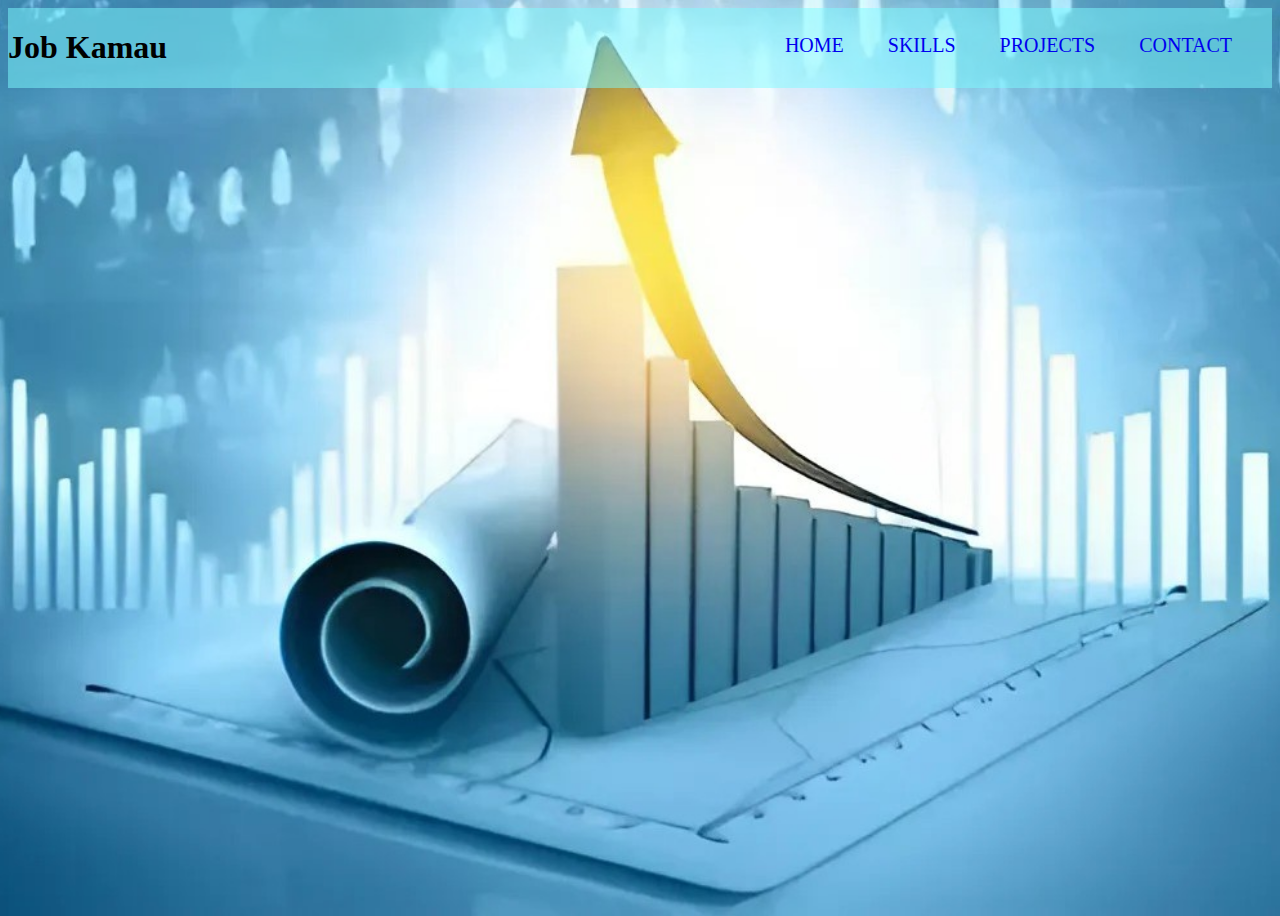
<file: index.html>
<!DOCTYPE html>
<html lang="en">

<head>
    <meta charset="UTF-8">
    <meta name="viewport" content="width=device-width, initial-scale=1.0">
    <title>JOB KAMAU PORTIFOLIO</title>
    <link rel="stylesheet" href="style.css">
</head>

<body>
    <div class="header">
        <h1>Job Kamau</h1>
        <ul>
            <li><a href="home.html">HOME</a></li>
            <li><a href="skills.html">SKILLS</a></li>
            <li><a href="projects.html">PROJECTS</a></li>
            <li><a href="contacts.html">CONTACT</a></li>
        </ul>
        
    </div>

</body>

</html>
</file>
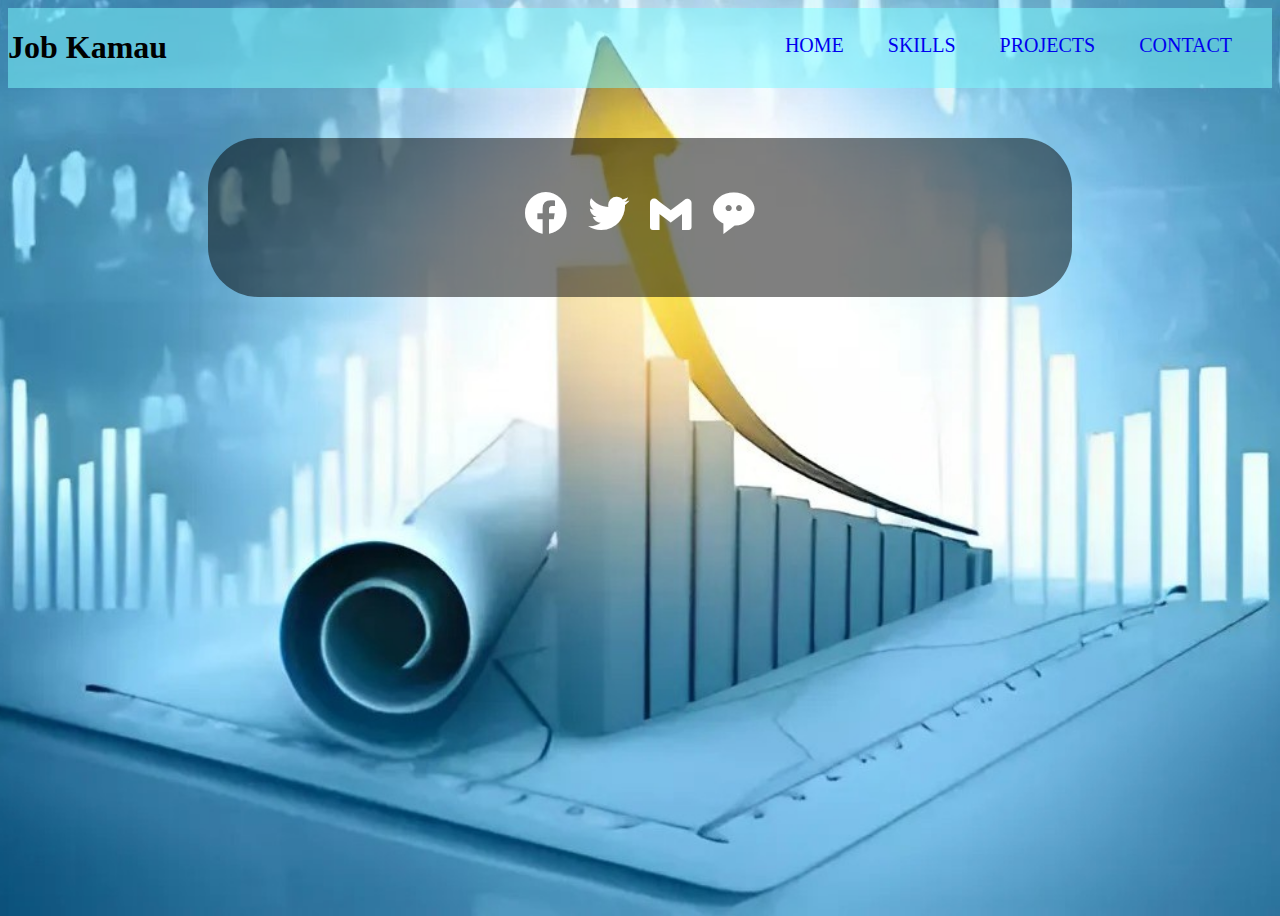
<file: contacts.html>
<!DOCTYPE html>
<html lang="en">

<head>
    <meta charset="UTF-8">
    <meta name="viewport" content="width=device-width, initial-scale=1.0">
    <title>JOB KAMAU PORTIFOLIO</title>
    <link href='https://unpkg.com/boxicons@2.1.4/css/boxicons.min.css' rel='stylesheet'>
    <link rel="stylesheet" href="style.css">
</head>

<body>
    <div class="header">
        <h1>Job Kamau</h1>
        <ul>
            <li><a href="home.html">HOME</a></li>
            <li><a href="skills.html">SKILLS</a></li>
            <li><a href="projects.html">PROJECTS</a></li>
            <li><a href="contacts.html">CONTACT</a></li>
        </ul>
        
    </div>
    <p class="icons" style="font-size: 50px; color:white;">
        <i class='bx bxl-facebook-circle'></i>
        <i class='bx bxl-twitter'></i>
        <i class='bx bxl-gmail' ></i>
        <i class='bx bxs-message-rounded-dots'></i>
    </p>

</body>

</html>
</file>
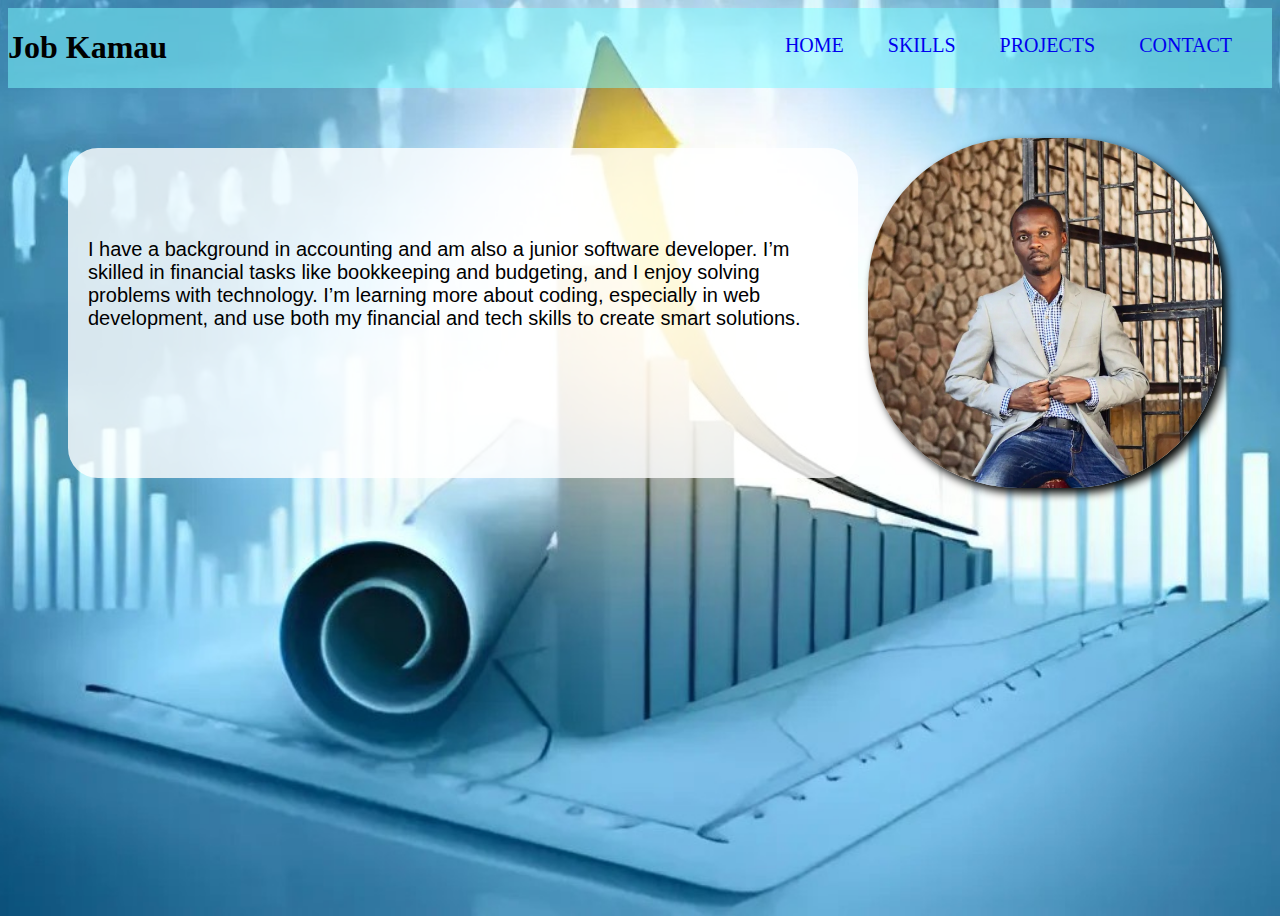
<file: home.html>
<!DOCTYPE html>
<html lang="en">

<head>
    <meta charset="UTF-8">
    <meta name="viewport" content="width=device-width, initial-scale=1.0">
    <title>JOB KAMAU PORTIFOLIO</title>
    <link rel="stylesheet" href="style.css">
</head>

<body>
    <div class="header">
        <h1>Job Kamau</h1>
        <ul>
            <li><a href="home.html">HOME</a></li>
            <li><a href="skills.html">SKILLS</a></li>
            <li><a href="projects.html">PROJECTS</a></li>
            <li><a href="contacts.html">CONTACT</a></li>
        </ul>

    </div>
    <div class="body">
        <p class="para">I have a background in accounting and am also a junior software developer. I’m skilled in financial tasks
            like bookkeeping and budgeting, and I enjoy solving problems with technology. I’m learning more about
            coding, especially in web development, and use both my financial and tech skills to create smart solutions.
        </p>
        <img src="jobimage.jpg" alt="">
    </div>

</body>

</html>
</file>
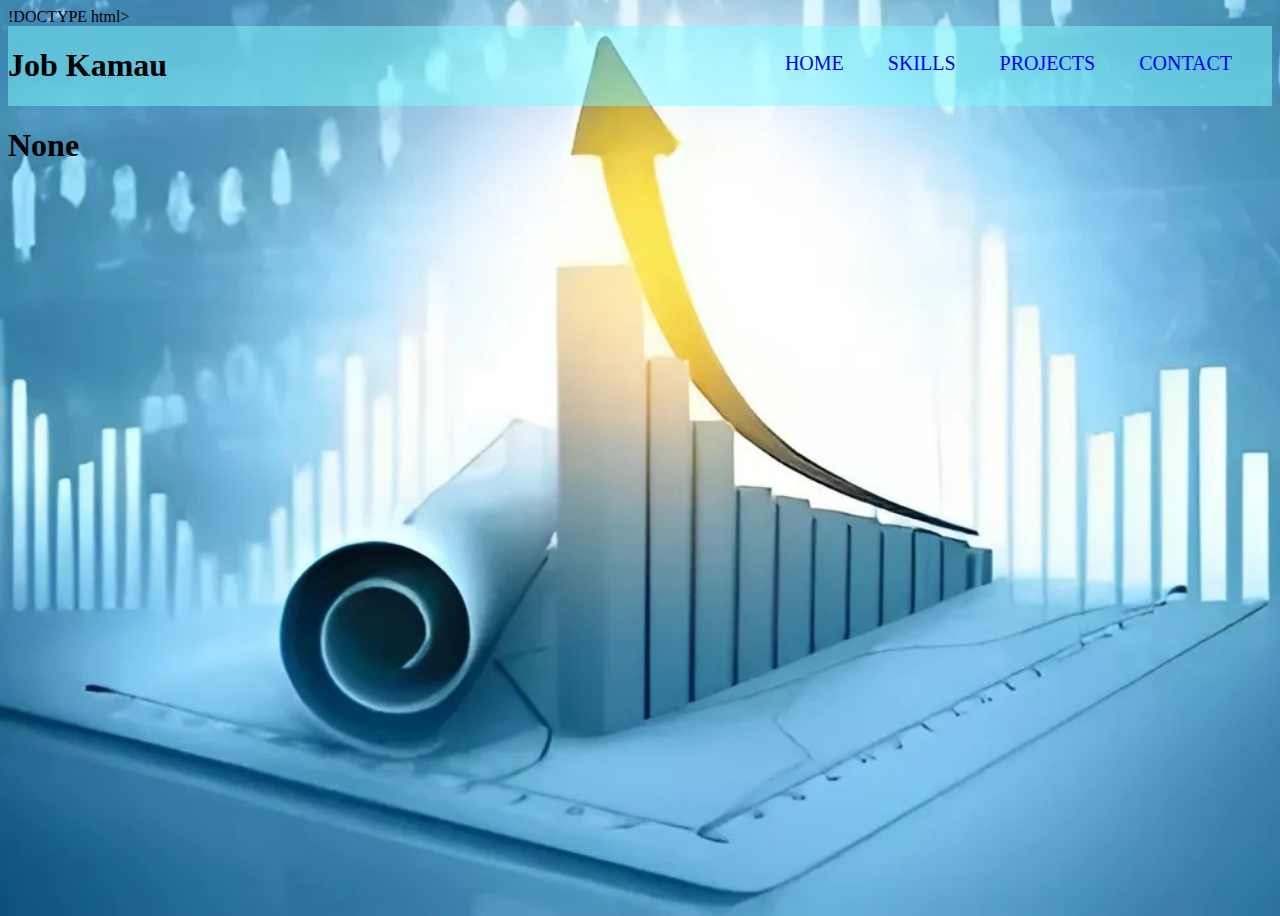
<file: projects.html>
!DOCTYPE html>
<html lang="en">

<head>
    <meta charset="UTF-8">
    <meta name="viewport" content="width=device-width, initial-scale=1.0">
    <title>JOB KAMAU PORTIFOLIO</title>
    <link rel="stylesheet" href="style.css">
</head>

<body>
    <div class="header">
        <h1>Job Kamau</h1>
        <ul>
            <li><a href="home.html">HOME</a></li>
            <li><a href="skills.html">SKILLS</a></li>
            <li><a href="projects.html">PROJECTS</a></li>
            <li><a href="contacts.html">CONTACT</a></li>
        </ul>
        
    </div>

</body>
<h1>None</h1>

</html>
</file>
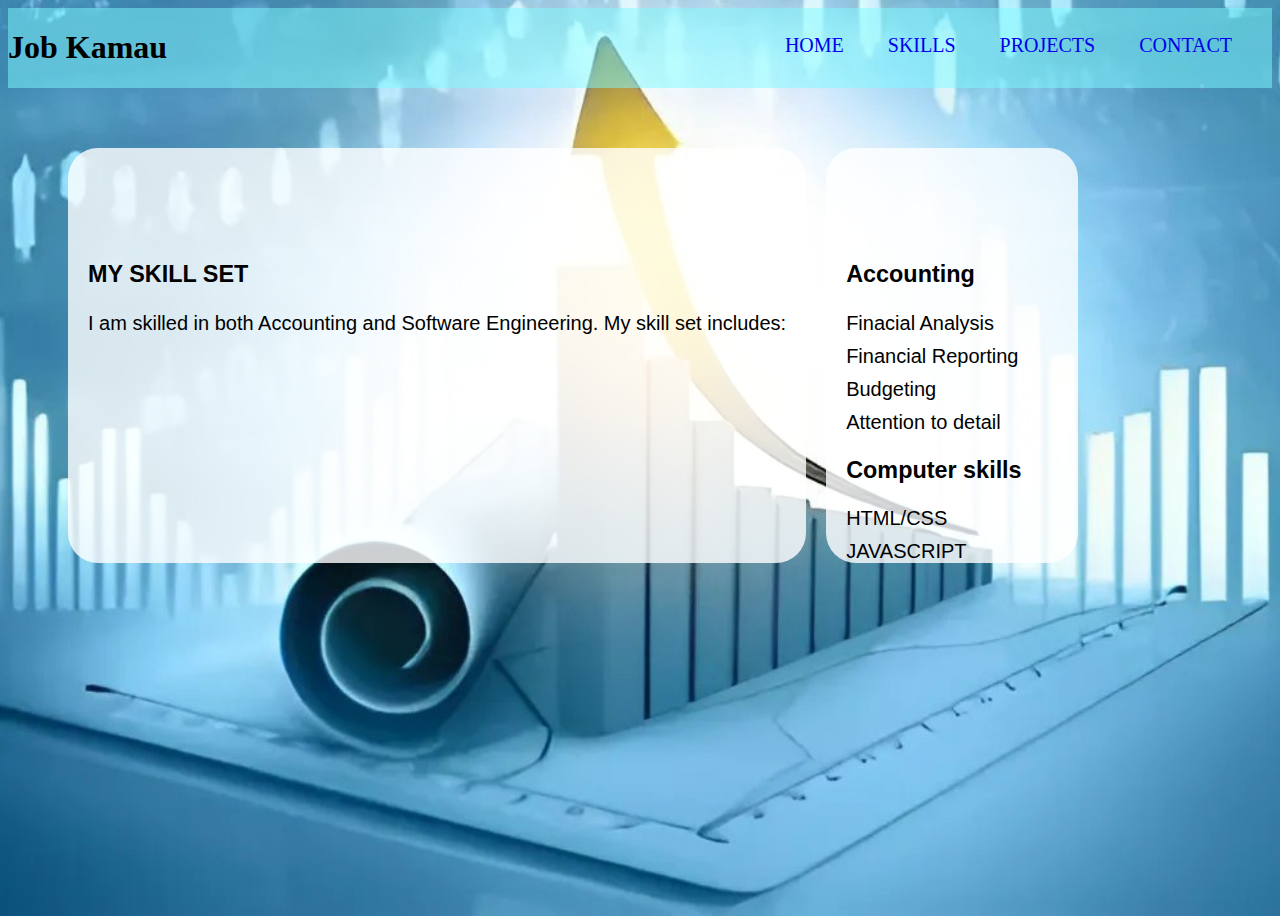
<file: skills.html>
<!DOCTYPE html>
<html lang="en">

<head>
    <meta charset="UTF-8">
    <meta name="viewport" content="width=device-width, initial-scale=1.0">
    <title>JOB KAMAU PORTIFOLIO</title>
    <link rel="stylesheet" href="style.css">
</head>

<body>
    <div class="header">
        <h1>Job Kamau</h1>
        <ul>
            <li><a href="home.html">HOME</a></li>
            <li><a href="skills.html">SKILLS</a></li>
            <li><a href="projects.html">PROJECTS</a></li>
            <li><a href="contacts.html">CONTACT</a></li>
        </ul>

    </div>
    <div class="body">
        <div class="para">
            <h3>MY SKILL SET</h3>
            I am skilled in both Accounting and Software Engineering. My skill set includes:

        </div>
        <ul class="para">
            <h3>Accounting</h3>
            <li>Finacial Analysis</li>
            <li>Financial Reporting</li>
            <li>Budgeting</li>
            <li>Attention to detail</li>

            <h3>Computer skills</h3>
            <li>HTML/CSS</li>
            <li>JAVASCRIPT</li>

        </ul>

    </div>

</body>

</html>
</file>
<file: style.css>
body{
    min-height: 100vh;
    background: url("myimage.jpeg");
    background-size: cover;
    background-position: center;
}

ul li{
    display: inline-block;
    padding-right: 40px;
    margin-top: 10px;
}
ul li a{
    text-decoration: none;
    font-size: 20px;
}
ul li a:hover{
    color: red;
    text-decoration: underline;
}
.header{
    background: rgba(126, 251, 255,0.5);
    display: flex;
    justify-content: space-between;
}

.body{
    display: flex;
    padding: 50px;
}
.body img{
    height: 350px;
    border-radius: 150px;
    box-shadow: 5px 5px 10px black;
}
.body .para{
    font-family: 'Poppins', sans-serif;
    background: rgba(255, 255, 255, 0.8);
    padding-top: 90px;
    padding-left: 20px;
    padding-right: 20px;
    border-radius: 30px;
    margin: 10px;
    font-size: 20px;
}
.body ul li{
    display: block;
}
.icons{
    background: rgba(0, 0, 0, 0.5);
    text-align: center;
    padding-top: 50px;
    padding-bottom: 50px;
    margin-left: 200px;
    margin-right: 200px;
    border-radius: 50px;
}
</file>
